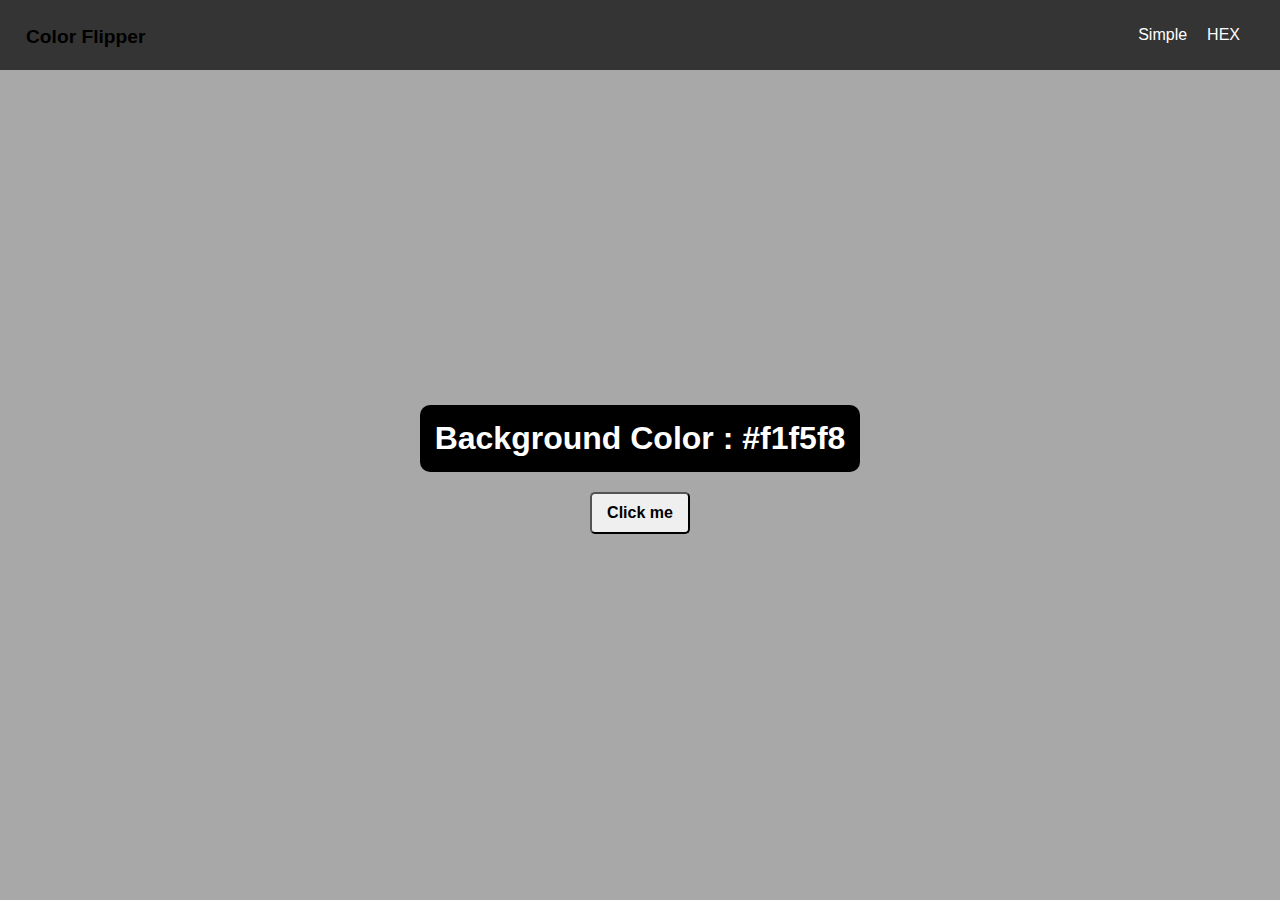
<file: index.html>
<!DOCTYPE html>
<html lang="en">
<head>
    <meta charset="UTF-8">
    <meta name="viewport" content="width=device-width, initial-scale=1.0">
    <title>Color Flipper || Simple</title>
    <link rel="stylesheet" href="style.css" />
</head>
<body>
    <nav>
        <div class="nav-center">
            <h4>Color Flipper</h4>
            <ul class="nav-links">
                <li>
                    <a href="index.html">Simple</a>
                </li>
                <li>
                    <a href="hex.html">HEX</a>
                </li>
            </ul>
        </div>
    </nav>
    <main>
        <div class="container">
            <h2>
                Background Color : <span class="color" id="color">#f1f5f8</span>
            </h2>
            <button class="btn btn-hero" id="btn">Click me</button>
        </div>
    </main>
    <!-- javascript -->
     <script src="app.js"></script>
</body>
</html>
</file>
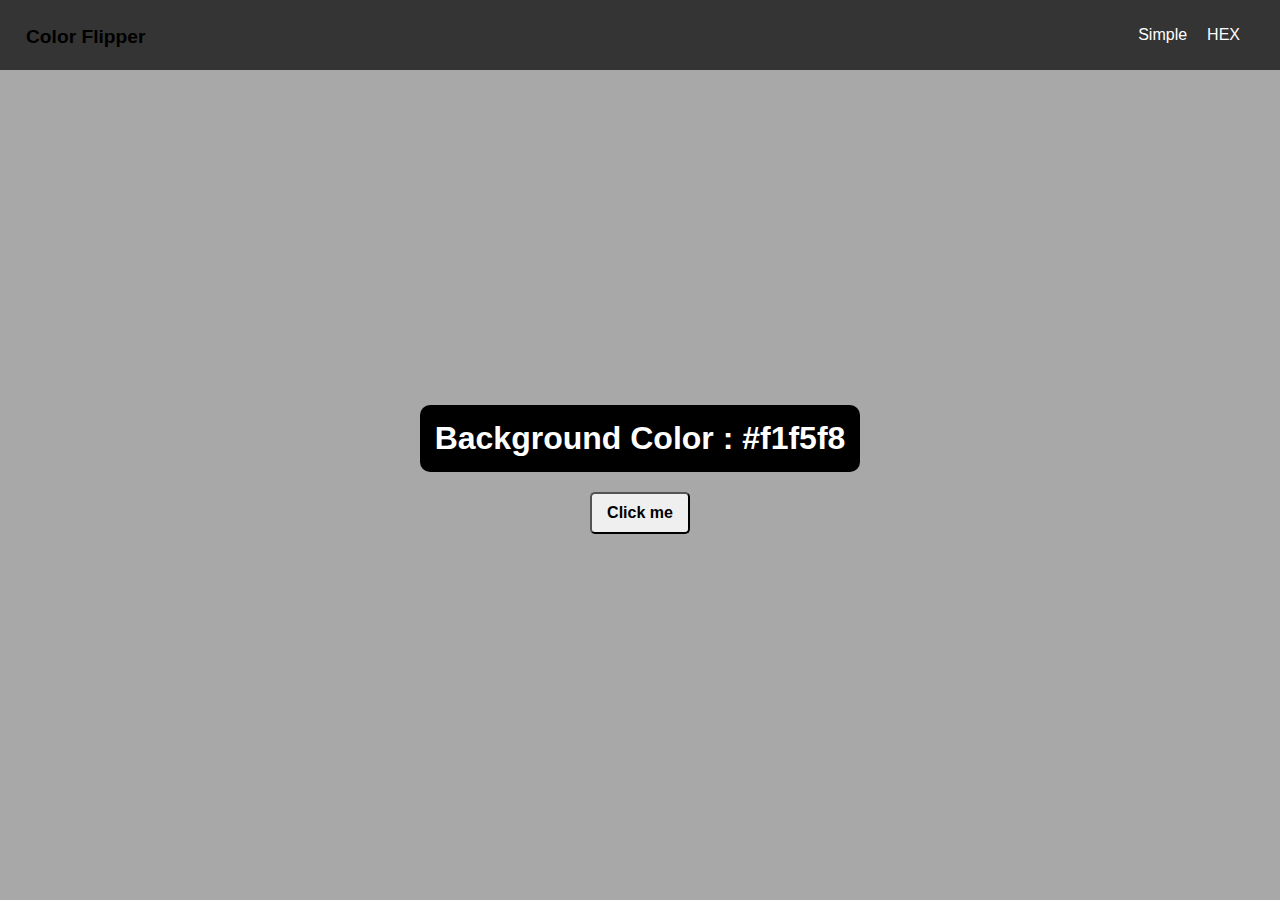
<file: hex.html>
<!DOCTYPE html>
<html lang="en">
<head>
    <meta charset="UTF-8">
    <meta name="viewport" content="width=device-width, initial-scale=1.0">
    <title>Color Flipper || Simple</title>
    <link rel="stylesheet" href="style.css" />
</head>
<body>
    <nav>
        <div class="nav-center">
            <h4>Color Flipper</h4>
            <ul class="nav-links">
                <li>
                    <a href="index.html">Simple</a>
                </li>
                <li>
                    <a href="hex.html">HEX</a>
                </li>
            </ul>
        </div>
    </nav>
    <main>
        <div class="container">
            <h2>
                Background Color : <span class="color" id="color">#f1f5f8</span>
            </h2>
            <button class="btn btn-hero" id="btn">Click me</button>
        </div>
    </main>
    <!-- javascript -->
     <script src="hex.js"></script>
</body>
</html>
</file>
<file: style.css>
* body {
    font-family: Arial, sans-serif;
    margin: 0;
    padding: 0;
    background-color: #a9a8a8;
}

.nav-center{
    background-color: #353434;
    height: 50px;
    padding: 10px;
    display: flex;
}

.nav-center h4{
    margin: 16px;
    font-weight: bolder;
    font-size: larger;
}

.nav-center ul{
    display: flex;
    list-style: none;
    margin-left: auto;
    margin-right: 20px;
}

.nav-center ul li{
    margin: 0 10px;
}

.nav-center ul li a{
    color: #fff;
    text-decoration: none;
}

.container{
    width: 80%;
    margin: auto;
    overflow: hidden;
}

main{
    /* background-color: #fff; */
    margin: 35vh;
    padding: 20px;
    border-radius: 5px;
    /* box-shadow: 0 0 10px rgba(0, 0, 0, 0.1); */
}
main .container h2{
    margin: 0 auto;
    padding: 15px;
    text-align: center;
    margin-bottom: 20px;
    background-color: black;
    color: white;
    font-size: xx-large;
    width: fit-content;
    border-radius: 10px;
}

button{
    display: block;
    width: 100px;
    margin: 0 auto;
    padding: 10px 0;
    /* color: #fff; */
    text-align: center;
    text-decoration: none;
    border-radius: 5px;
    margin-top: 20px;
    font-size: medium;
    font-weight: bold;
}
</file>
